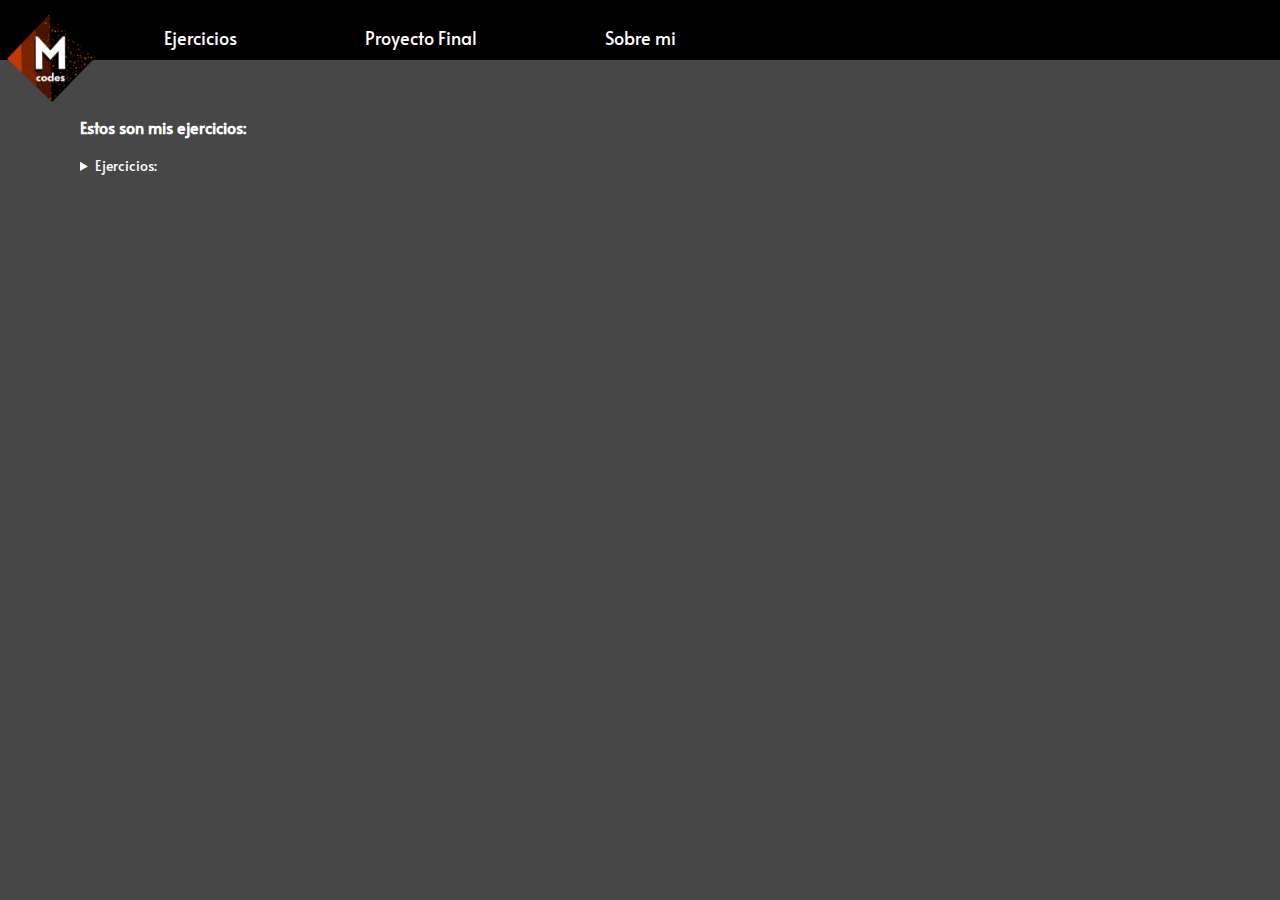
<file: index.html>
<!DOCTYPE html>
<html lang="en" dir="ltr">

<head>
  <meta charset="utf-8">
  <title>Mauro Pernas</title>
  <script src="https://ajax.googleapis.com/ajax/libs/jquery/3.5.1/jquery.min.js"></script>
  <link rel="stylesheet" href="CSS/styles.css">
  <link href='https://fonts.googleapis.com/css?family=Alata' rel='stylesheet'>
</head>

<body>

  <div id="navBar">
    <div><img class="logo" src="CSS\Imagenes\MCodes-logoCrop.png" alt="M Codes logo"></div>
    <div style="width:50%; display:flex;">
      <div class="linkNav"><a href="index.html">Ejercicios</a></div>
      <div class="linkNav"><a href="ProyectoFinal.html">Proyecto Final</a></div>
      <div class="linkNav"><a href="SobreMi.html">Sobre mi</a></div>
    </div>
  </div>

  <div class="contenedor">
    <h3>Estos son mis ejercicios:</h3>
    <details>
      <summary>Ejercicios: </summary>
          <ol type="1">
                <li><a href="Ejercicios\CV- Cristerios SEO.pdf" target="_blank">Criterios SEO</a></li>
                <li><a href="Ejercicios\Ejercicio Cajas.html" target="_blank">Ejercicio cajas</a></li>
                <li><a href="Ejercicios\PrácticaLocalStorage.html" target="_blank">Práctica Local Storage</a></li>
                <li><a href="Ejercicios\EjercicioImagenConTexto.html" target="_blank">Ejercicio Imágen con Texto</a></li>
                <li><a href="Ejercicios\EjercicioPosicionamiento.html" target="_blank">Ejercicio posicionamiento</a></li>
                <li><a href="Ejercicios\EsqueletoWeb.html" target="_blank">Ejercicio esqueleto web</a></li>
                <li><a href="Ejercicios\EsqueletoWebConNav.html" target="_blank">Ejercicio Web con Nav </a></li>
                <li><a href="Ejercicios\mpn nazi.png" target="_blank">Mi pasado oscuro</a></li>
          </ol>
    </details>

    <br><br><br><br>
    <!--
    <input type="text" name="campo1">
    <input type="text" name="campo2">
  </div>



  <script>
    $(document).ready(function() {
      $("input").focus(function() {
        $(this).css("background-color", "white");
      });
      $("input").blur(function() {
        $(this).css("background-color", "grey");
      });
    });
  </script>
-->
</body>

</html>
</file>
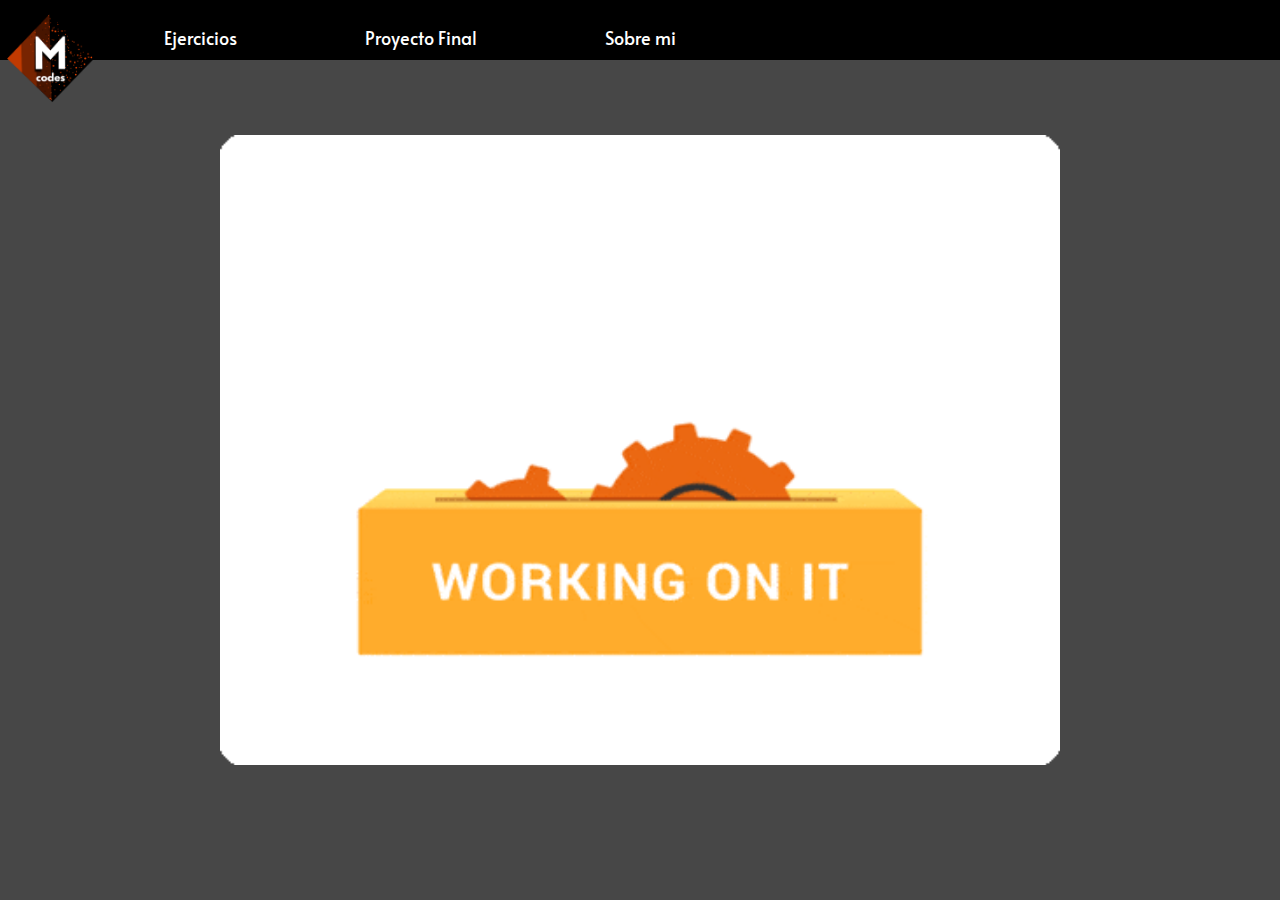
<file: ProyectoFinal.html>
<!DOCTYPE html>
<html lang="en" dir="ltr">

<head>
  <meta charset="utf-8">
  <title>MCodes Web</title>
  <link rel="stylesheet" href="CSS\styles.css">
  <link href='https://fonts.googleapis.com/css?family=Alata' rel='stylesheet'>
  <style>
    .center {
      display: block;
      height:70vh;
      margin-top:15vh;
      margin-bottom:15vh;
      margin-right: auto;
      margin-left:auto;
    }
  </style>
</head>

<body onload="abrirPopup()">
  <div id="navBar">
    <div><img class="logo" src="CSS\Imagenes\MCodes-logoCrop.png" alt="M Codes logo"></div>
    <div style="width:50%; display:flex;">
      <div class="linkNav"><a href="index.html">Ejercicios</a></div>
      <div class="linkNav"><a href="ProyectoFinal.html">Proyecto Final</a></div>
      <div class="linkNav"><a href="SobreMi.html">Sobre mi</a></div>
    </div>
  </div>

  <img class="center" src="CSS\Imagenes\working-on-it.gif" alt="gif de carga"/>
</body>
<script>
     function abrirPopup(){
          window.alert("El contenido de esta página está en proceso de creación. Hoy no hay nada real para presentar, pero está en camino.");
     }
</script>
</html>
</file>
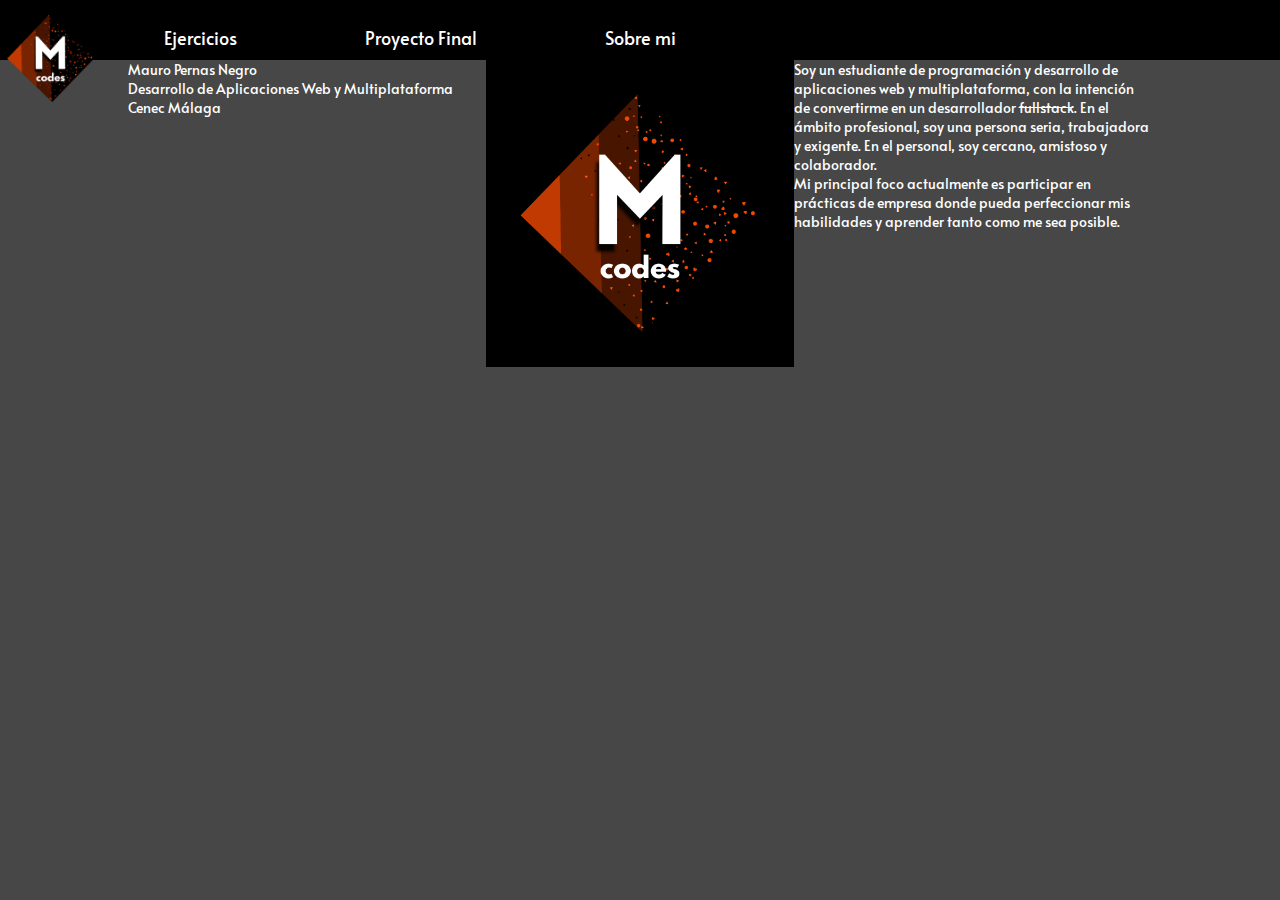
<file: SobreMi.html>
<!DOCTYPE html>
<html lang="en" dir="ltr">

<head>
  <meta charset="utf-8">
  <title>Sobre Mi</title>
  <link rel="stylesheet" href="CSS/styles.css">
  <link href='https://fonts.googleapis.com/css?family=Alata' rel='stylesheet'>
</head>


<body>

  <div id="navBar">
    <div><img class="logo" src="CSS\Imagenes\MCodes-logoCrop.png" alt="M Codes logo"></div>
    <div style="width:50%; display:flex;">
      <div class="linkNav"><a href="index.html">Ejercicios</a></div>
      <div class="linkNav"><a href="ProyectoFinal.html">Proyecto Final</a></div>
      <div class="linkNav"><a href="SobreMi.html">Sobre mi</a></div>
    </div>
  </div>

  <div class="contenidoCentrado">
      <div class="encabezado">
           <div style="width:35%">Mauro Pernas Negro <br>Desarrollo de Aplicaciones Web y Multiplataforma <br>Cenec Málaga</div>
           <img src="CSS\Imagenes\MCodes-logo2.png" alt="logo M codes" style="width:30%">
           <div style="width:35%">Soy un estudiante de programación y desarrollo de aplicaciones web y multiplataforma, con la intención de
                convertirme en un desarrollador <s>fullstack</s>. En el ámbito profesional, soy una persona seria, trabajadora y exigente.
                En el personal, soy cercano, amistoso y colaborador. <br>Mi principal foco actualmente es participar en prácticas de empresa donde pueda
                 perfeccionar mis habilidades y aprender tanto como me sea posible.</div>
      </div>
  </div>

</body>

</html>
</file>
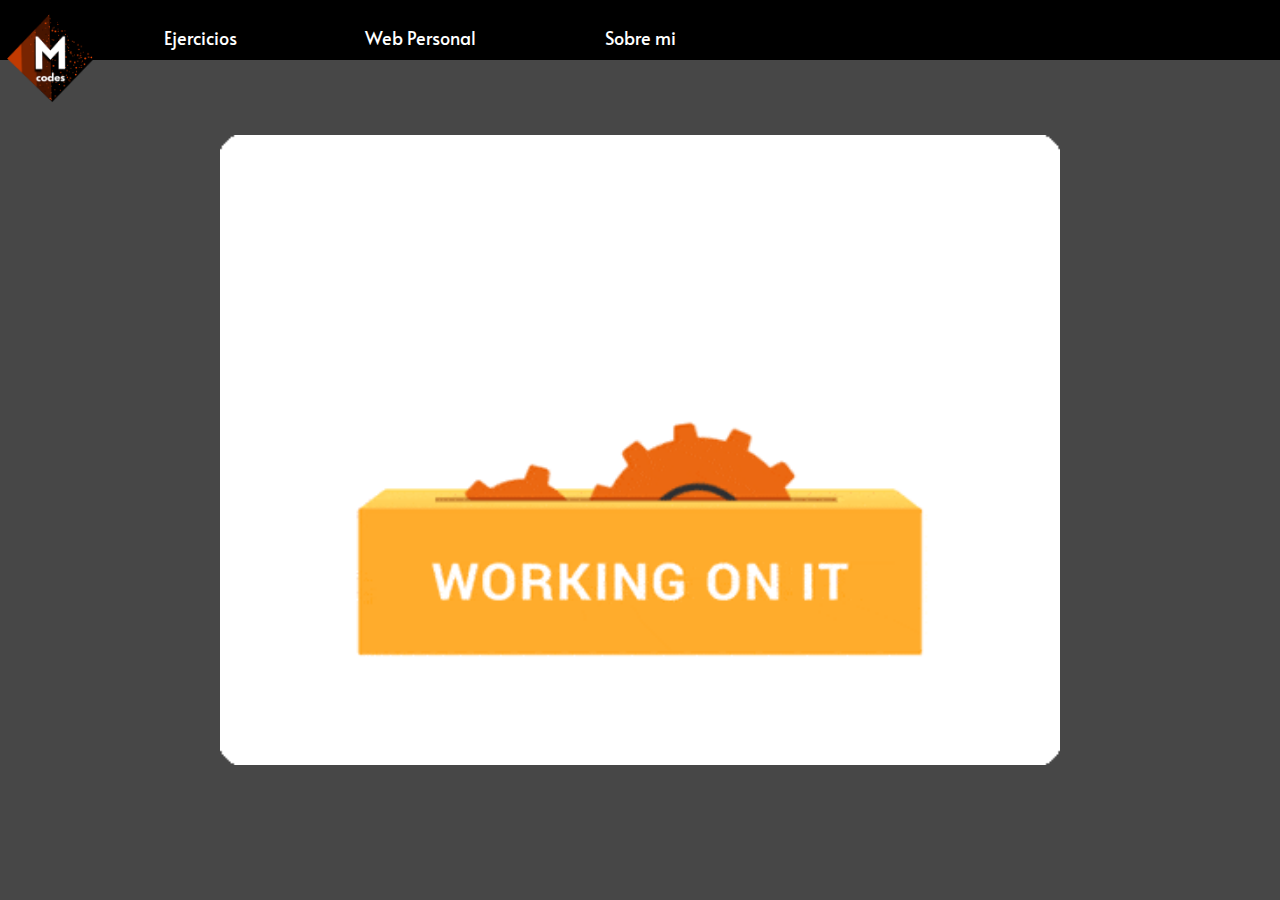
<file: WorkInProgress.html>
<!DOCTYPE html>
<html lang="en" dir="ltr">

<head>
  <meta charset="utf-8">
  <title>MCodes Web</title>
  <link rel="stylesheet" href="CSS\styles.css">
  <link href='https://fonts.googleapis.com/css?family=Alata' rel='stylesheet'>
  <style>
    .center {
      display: block;
      height:70vh;
      margin-top:15vh;
      margin-bottom:15vh;
      margin-right: auto;
      margin-left:auto;
    }
  </style>
</head>

<body>
  <div id="navBar">
    <div><img class="logo" src="CSS\Imagenes\MCodes-logoCrop.png" alt="M Codes logo"></div>
    <div style="width:50%; display:flex;">
      <div class="linkNav"><a href="index.html">Ejercicios</a></div>
      <div class="linkNav"><a href="WorkInProgress.html">Web Personal</a></div>
      <div class="linkNav"><a href="SobreMi.html">Sobre mi</a></div>
    </div>
  </div>

  <img class="center" src="CSS\Imagenes\working-on-it.gif" alt="gif de carga"/>
</body>

</html>
</file>
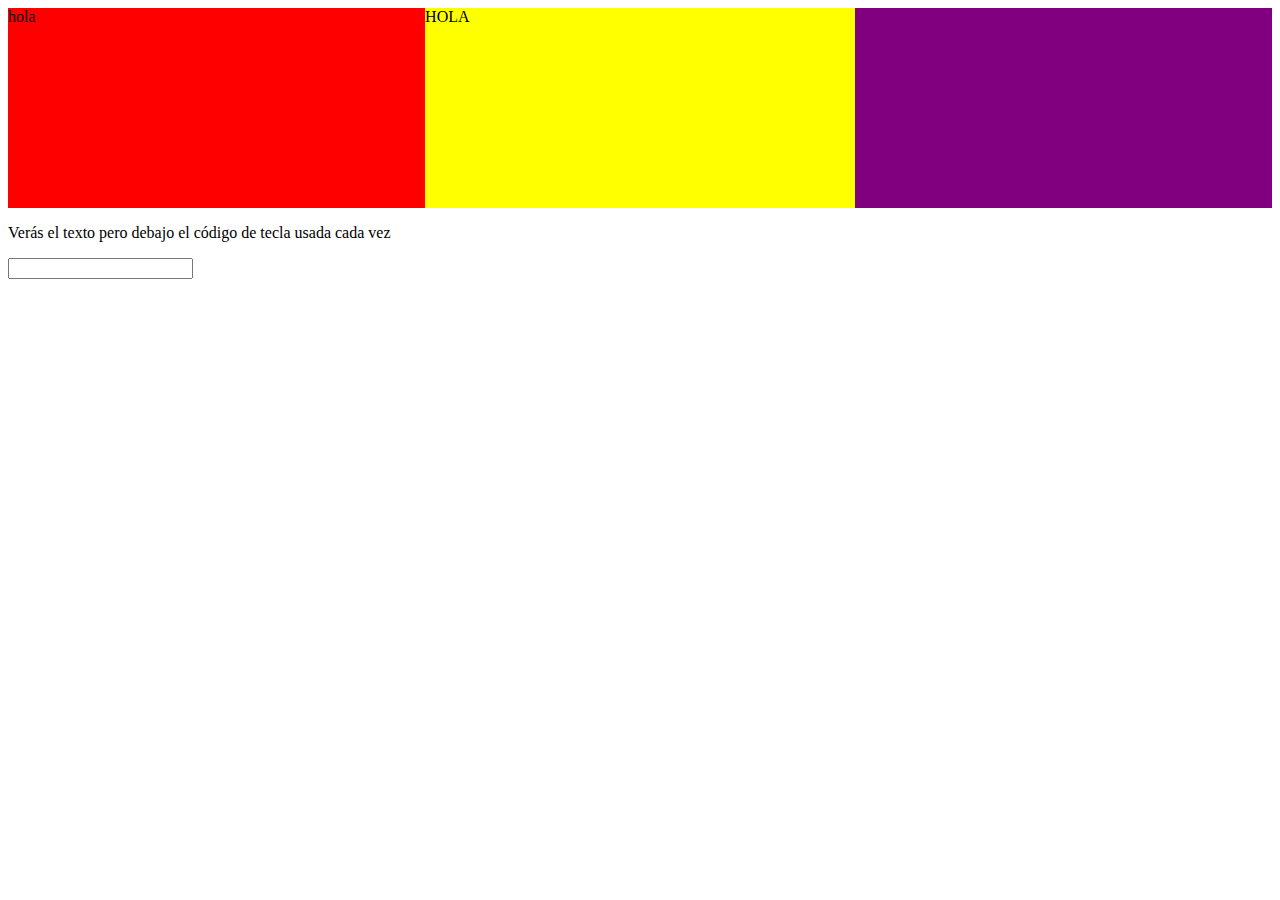
<file: Ejercicios/Ejercicio Cajas.html>
<!DOCTYPE html>
<html lang="en">

<head>
    <meta charset="UTF-8">
    <meta name="viewport" content="width=device-width, initial-scale=1.0">
    <title>Document</title>

    <style>
        *body {
            margin: 0px;
            box-sizing: border-box;
        }
        div{
            height:200px;
        }

        #cajon {
            
            height: 200px;
            display: flex;
        }

        #caja1 {

            width: 33%;
            background-color:red;
        }

        #caja2 {
            width: 34%;
            background-color:yellow;
           
        }

        #caja3 {
            width: 33%;
            background-color:purple;
        }
        @media screen and (max-width:600px){
            #cajon{
              display: block;

            }
            #caja1, #caja2,#caja3{

                width:100%;
            }
        }
    </style>
</head>


<body>
    <div id="cajon">
        <div id="caja1">
            hola
        </div>
        <div id="caja2">
            HOLA
        </div>
        <div id="caja3">

        </div>
    </div>
    <p>Verás el texto pero debajo el código de tecla usada cada vez</p>

    <input type="text">

    <script src="//ajax.googleapis.com/ajax/libs/jquery/3.5.1/jquery.min.js">$(document).ready(function(){ 
        $("input").keydown(function(event){
            $("div").html("Tecla: "+event.which);
        });
    });
    </script>
</body>

</html>
</file>
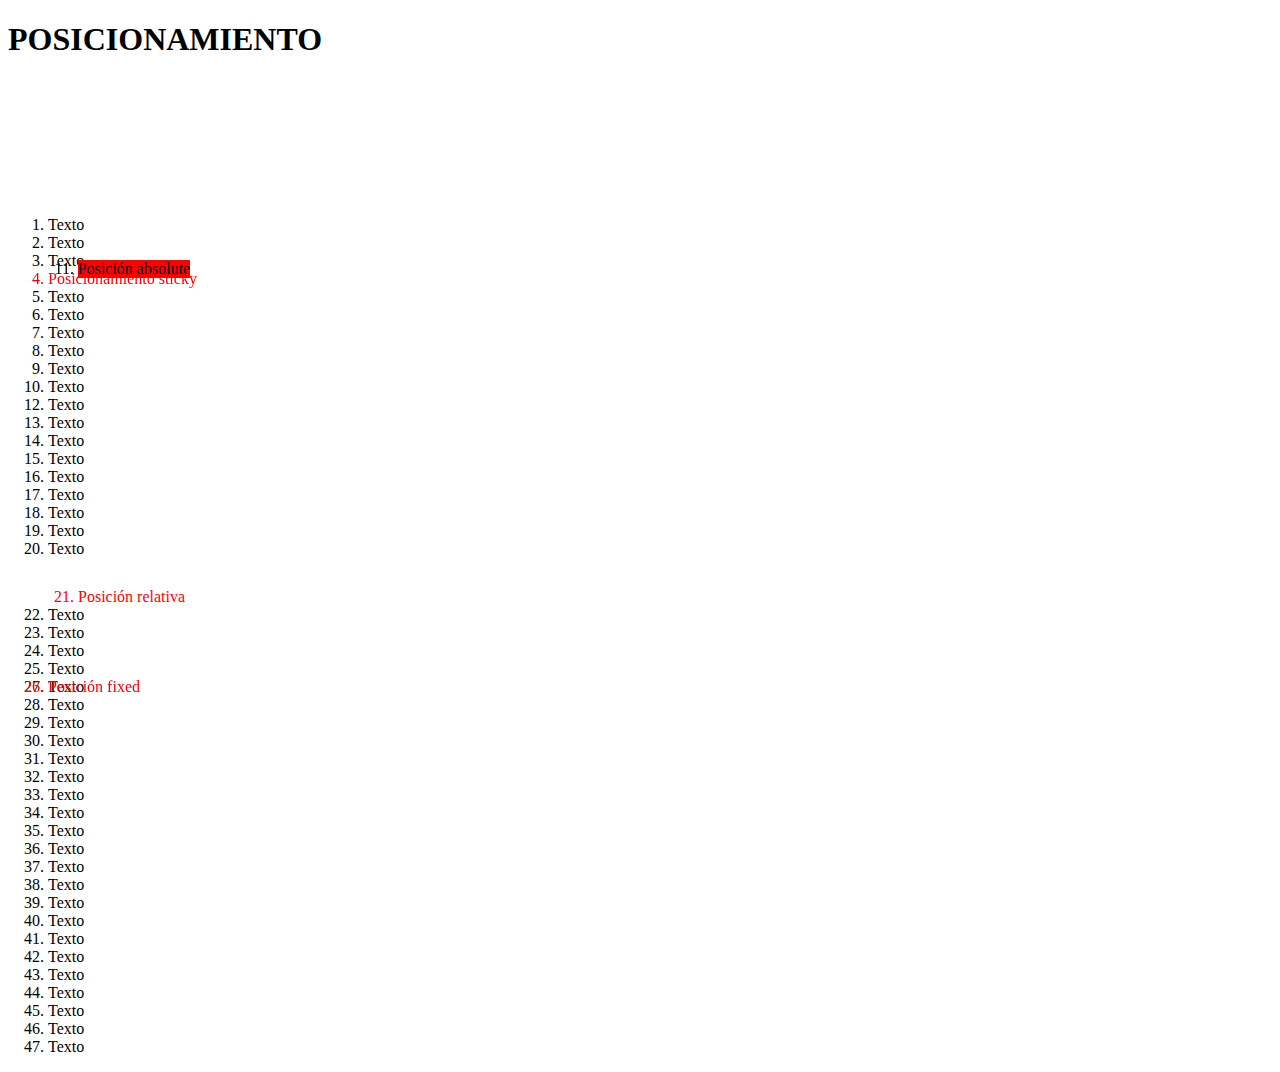
<file: Ejercicios/EjercicioPosicionamiento.html>
<!DOCTYPE html>
<html lang="en" dir="ltr">

<head>
  <meta charset="utf-8">
  <title></title>
  <style>
    .pos-rel {
      poition: relative;
      /*el contenido mantiene su espacio RELATIVO a su posición de forma natural, y lo amplia*/
      margin-top: 30px;
      margin-left: 30px;
      color: red;
    }

    .pos-fixed {
      position: fixed;
      /*el contenido toma su lugar original, pero se "ancla" en esa posición de la pantalla, y deja libre su sitio original. Si hacemos scroll, se queda anclado en esa posición,
          como los menús de página web que bajan al hacer scroll*/

      color: red;

    }

    .pos-absolute {
      /*El contenido se desplaza desde donde le tocaría de forma natural, permitiendo que su sitio original sea ocupado*/
      position: absolute;
      margin-top: 30px;
      margin-left: 30px;
      top:30px;
      background-color: red;
    }

    .pos-sticky {
      /*el contenido se queda en su posición inicial, pero cuando haces scroll "acompaña" a la pantalla, quedádnose en el margen que se le haya indicado.
          Si le decimos 'top:0px;', se interpreta que el contenido debe quedar en el margen superior una vez se haya hecho scroll.*/
      position: sticky;
      color: red;
      top: 50px;

    }

    #mi-div{
      position:absolute;
      background-color: light-blue;
      top:200px;

    }
  </style>
</head>

<body>
  <h1>POSICIONAMIENTO</h1>
  <div id="mi-div">
    <ol>

      <li>Texto</li>
      <li>Texto</li>
      <li>Texto</li>
      <li class="pos-sticky">Posicionamiento sticky</li>
      <li>Texto</li>
      <li>Texto</li>
      <li>Texto</li>
      <li>Texto</li>
      <li>Texto</li>
      <li>Texto</li>
      <li class="pos-absolute">Posición absolute</li>
      <li>Texto</li>
      <li>Texto</li>
      <li>Texto</li>
      <li>Texto</li>
      <li>Texto</li>
      <li>Texto</li>
      <li>Texto</li>
      <li>Texto</li>
      <li>Texto</li>
      <li class="pos-rel">Posición relativa</li>
      <li>Texto</li>
      <li>Texto</li>
      <li>Texto</li>
      <li>Texto</li>
      <li class="pos-fixed">Posición fixed</li>
      <li>Texto</li>
      <li>Texto</li>
      <li>Texto</li>
      <li>Texto</li>
      <li>Texto</li>
      <li>Texto</li>
      <li>Texto</li>
      <li>Texto</li>
      <li>Texto</li>
      <li>Texto</li>
      <li>Texto</li>
      <li>Texto</li>
      <li>Texto</li>
      <li>Texto</li>
      <li>Texto</li>
      <li>Texto</li>
      <li>Texto</li>
      <li>Texto</li>
      <li>Texto</li>
      <li>Texto</li>
      <li>Texto</li>




    </ol>
  </div>
</body>

</html>
</file>
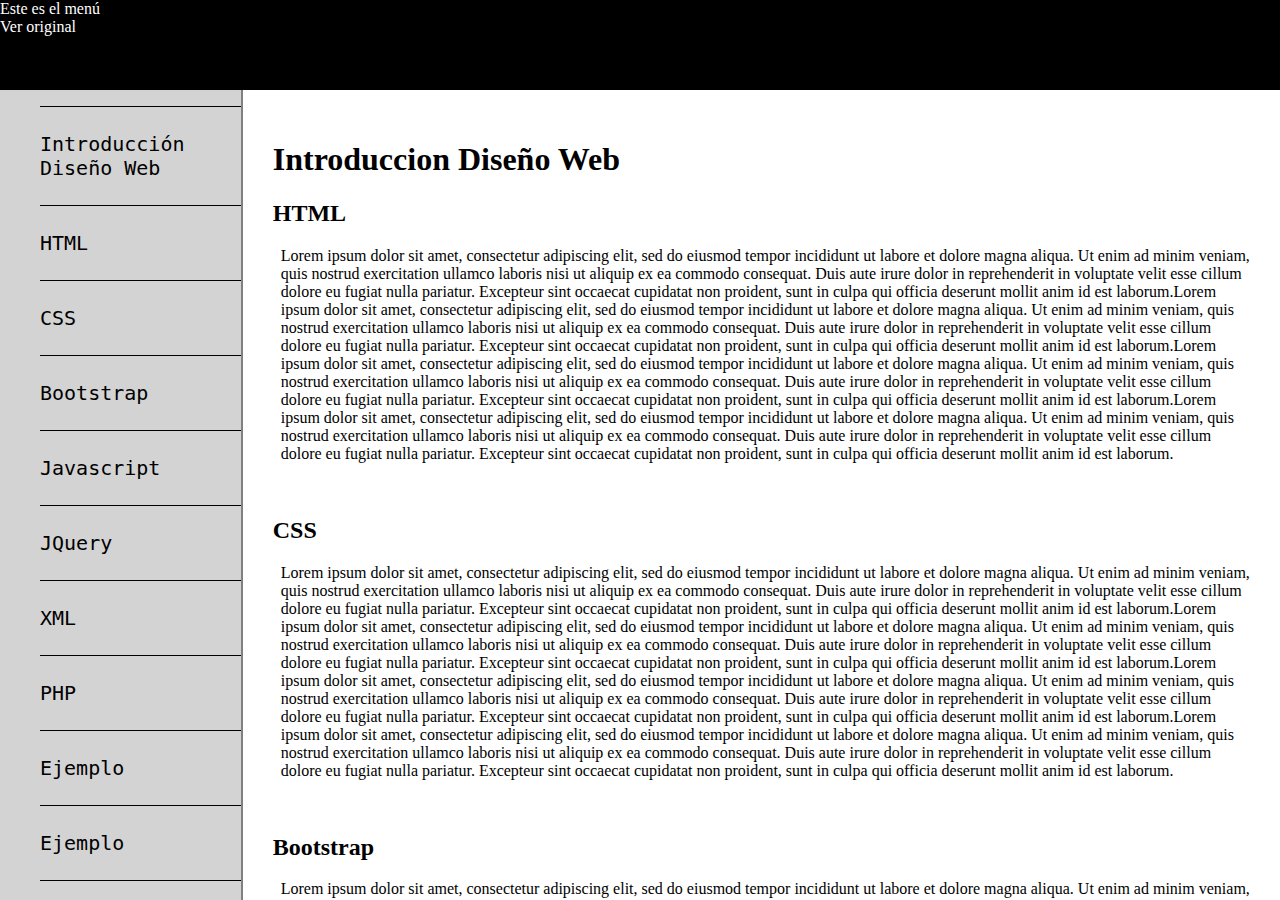
<file: Ejercicios/EsqueletoWeb.html>
<!DOCTYPE html>
<html lang="en" dir="ltr">

<head>
  <meta charset="utf-8">
  <title>Esqueleto web</title>
  <style>
    * {
      box-sizing: border-box;
    }

    body {
      background-color: white;
      margin: 0px;
      padding: 0px;
    }

    li {
      font-family: monospace;
      font-size: 20px;
      margin: auto;
      padding: 25px 0px 25px 0px;
      border-top: 1px solid;

    }

    ul {
      list-style-type: none;
    }

    a:link,
    a:visited {
      text-decoration: none;
      color: inherit;
    }

    a:hover {
      color: red;
    }

    p {
      padding-left: 8px;
    }

    #bloqueSuperior {
      background-color: black;
      height: 10vh;
      width: 100vw;
      position: sticky;
      top: 0px;
      color: white;
    }

    #contenido {
      display: flex;
    }

    #col-izq {
      width: 300px;
      height: 90vh;
      background-color: lightgrey;
      overflow: auto;
    }

    #bloque-info {
      background-color: white;
      border-style: solid;
      border-width: 0px 0px 0px 2px;
      border-color: grey;
      width: 100%;
      height: 90vh;
      overflow: auto;
      padding: 30px 30px 0px 30px;
    }
  </style>
</head>

<body>
  <div id="bloqueSuperior">Este es el menú<br>
    <a href="https://codepen.io/freeCodeCamp/full/NdrKKL" target="_blank" style="color:white;">Ver original</a>
  </div>
  <div id="contenido">
    <div id="col-izq">
      <ul>
        <li><a href="#Introduccion">Introducción Diseño Web</a></li>
        <li><a href="#HTML">HTML</a></li>
        <li><a href="#CSS">CSS</a></li>
        <li><a href="#Bootstrap">Bootstrap</a></li>
        <li><a href="#Javascript">Javascript</a></li>
        <li><a href="#JQuery">JQuery</a></li>
        <li><a href="#XML">XML</a></li>
        <li><a href="#PHP">PHP</a></li>
        <li>Ejemplo</li>
        <li>Ejemplo</li>
        <li>Ejemplo</li>
        <li>Ejemplo</li>
        <li>Ejemplo</li>
        <li>Ejemplo</li>
        <li>Ejemplo</li>
        <li>Ejemplo</li>
        <li>Ejemplo</li>
        <li>Ejemplo</li>
        <li>Ejemplo</li>
        <li>Ejemplo</li>
      </ul>
    </div>
    <div id="bloque-info">
      <h1 id="Introduccion">Introduccion Diseño Web</h1>
      <h2 id="HTML">HTML</h2>
      <p>Lorem ipsum dolor sit amet, consectetur adipiscing elit, sed do eiusmod tempor incididunt ut labore et dolore magna aliqua. Ut enim ad minim veniam, quis nostrud exercitation ullamco laboris nisi ut aliquip ex ea commodo consequat. Duis aute
        irure dolor in reprehenderit in voluptate velit esse cillum dolore eu fugiat nulla pariatur. Excepteur sint occaecat cupidatat non proident, sunt in culpa qui officia deserunt mollit anim id est laborum.Lorem ipsum dolor sit amet, consectetur
        adipiscing elit, sed do eiusmod tempor incididunt ut labore et dolore magna aliqua. Ut enim ad minim veniam, quis nostrud exercitation ullamco laboris nisi ut aliquip ex ea commodo consequat. Duis aute irure dolor in reprehenderit in
        voluptate velit esse cillum dolore eu fugiat nulla pariatur. Excepteur sint occaecat cupidatat non proident, sunt in culpa qui officia deserunt mollit anim id est laborum.Lorem ipsum dolor sit amet, consectetur adipiscing elit, sed do eiusmod
        tempor incididunt ut labore et dolore magna aliqua. Ut enim ad minim veniam, quis nostrud exercitation ullamco laboris nisi ut aliquip ex ea commodo consequat. Duis aute irure dolor in reprehenderit in voluptate velit esse cillum dolore eu
        fugiat nulla pariatur. Excepteur sint occaecat cupidatat non proident, sunt in culpa qui officia deserunt mollit anim id est laborum.Lorem ipsum dolor sit amet, consectetur adipiscing elit, sed do eiusmod tempor incididunt ut labore et dolore
        magna aliqua. Ut enim ad minim veniam, quis nostrud exercitation ullamco laboris nisi ut aliquip ex ea commodo consequat. Duis aute irure dolor in reprehenderit in voluptate velit esse cillum dolore eu fugiat nulla pariatur. Excepteur sint
        occaecat cupidatat non proident, sunt in culpa qui officia deserunt mollit anim id est laborum.</p>
      <br>
      <h2 id="CSS">CSS</h2>
      <p>Lorem ipsum dolor sit amet, consectetur adipiscing elit, sed do eiusmod tempor incididunt ut labore et dolore magna aliqua. Ut enim ad minim veniam, quis nostrud exercitation ullamco laboris nisi ut aliquip ex ea commodo consequat. Duis aute
        irure dolor in reprehenderit in voluptate velit esse cillum dolore eu fugiat nulla pariatur. Excepteur sint occaecat cupidatat non proident, sunt in culpa qui officia deserunt mollit anim id est laborum.Lorem ipsum dolor sit amet, consectetur
        adipiscing elit, sed do eiusmod tempor incididunt ut labore et dolore magna aliqua. Ut enim ad minim veniam, quis nostrud exercitation ullamco laboris nisi ut aliquip ex ea commodo consequat. Duis aute irure dolor in reprehenderit in
        voluptate velit esse cillum dolore eu fugiat nulla pariatur. Excepteur sint occaecat cupidatat non proident, sunt in culpa qui officia deserunt mollit anim id est laborum.Lorem ipsum dolor sit amet, consectetur adipiscing elit, sed do eiusmod
        tempor incididunt ut labore et dolore magna aliqua. Ut enim ad minim veniam, quis nostrud exercitation ullamco laboris nisi ut aliquip ex ea commodo consequat. Duis aute irure dolor in reprehenderit in voluptate velit esse cillum dolore eu
        fugiat nulla pariatur. Excepteur sint occaecat cupidatat non proident, sunt in culpa qui officia deserunt mollit anim id est laborum.Lorem ipsum dolor sit amet, consectetur adipiscing elit, sed do eiusmod tempor incididunt ut labore et dolore
        magna aliqua. Ut enim ad minim veniam, quis nostrud exercitation ullamco laboris nisi ut aliquip ex ea commodo consequat. Duis aute irure dolor in reprehenderit in voluptate velit esse cillum dolore eu fugiat nulla pariatur. Excepteur sint
        occaecat cupidatat non proident, sunt in culpa qui officia deserunt mollit anim id est laborum.</p>
      <br>
      <h2 id="Bootstrap">Bootstrap</h2>
      <p>Lorem ipsum dolor sit amet, consectetur adipiscing elit, sed do eiusmod tempor incididunt ut labore et dolore magna aliqua. Ut enim ad minim veniam, quis nostrud exercitation ullamco laboris nisi ut aliquip ex ea commodo consequat. Duis aute
        irure dolor in reprehenderit in voluptate velit esse cillum dolore eu fugiat nulla pariatur. Excepteur sint occaecat cupidatat non proident, sunt in culpa qui officia deserunt mollit anim id est laborum.Lorem ipsum dolor sit amet, consectetur
        adipiscing elit, sed do eiusmod tempor incididunt ut labore et dolore magna aliqua. Ut enim ad minim veniam, quis nostrud exercitation ullamco laboris nisi ut aliquip ex ea commodo consequat. Duis aute irure dolor in reprehenderit in
        voluptate velit esse cillum dolore eu fugiat nulla pariatur. Excepteur sint occaecat cupidatat non proident, sunt in culpa qui officia deserunt mollit anim id est laborum.Lorem ipsum dolor sit amet, consectetur adipiscing elit, sed do eiusmod
        tempor incididunt ut labore et dolore magna aliqua. Ut enim ad minim veniam, quis nostrud exercitation ullamco laboris nisi ut aliquip ex ea commodo consequat. Duis aute irure dolor in reprehenderit in voluptate velit esse cillum dolore eu
        fugiat nulla pariatur. Excepteur sint occaecat cupidatat non proident, sunt in culpa qui officia deserunt mollit anim id est laborum.Lorem ipsum dolor sit amet, consectetur adipiscing elit, sed do eiusmod tempor incididunt ut labore et dolore
        magna aliqua. Ut enim ad minim veniam, quis nostrud exercitation ullamco laboris nisi ut aliquip ex ea commodo consequat. Duis aute irure dolor in reprehenderit in voluptate velit esse cillum dolore eu fugiat nulla pariatur. Excepteur sint
        occaecat cupidatat non proident, sunt in culpa qui officia deserunt mollit anim id est laborum.</p>
      <br>
      <h2 id="Javascript">Javascript</h2>
      <p>Lorem ipsum dolor sit amet, consectetur adipiscing elit, sed do eiusmod tempor incididunt ut labore et dolore magna aliqua. Ut enim ad minim veniam, quis nostrud exercitation ullamco laboris nisi ut aliquip ex ea commodo consequat. Duis aute
        irure dolor in reprehenderit in voluptate velit esse cillum dolore eu fugiat nulla pariatur. Excepteur sint occaecat cupidatat non proident, sunt in culpa qui officia deserunt mollit anim id est laborum.Lorem ipsum dolor sit amet, consectetur
        adipiscing elit, sed do eiusmod tempor incididunt ut labore et dolore magna aliqua. Ut enim ad minim veniam, quis nostrud exercitation ullamco laboris nisi ut aliquip ex ea commodo consequat. Duis aute irure dolor in reprehenderit in
        voluptate velit esse cillum dolore eu fugiat nulla pariatur. Excepteur sint occaecat cupidatat non proident, sunt in culpa qui officia deserunt mollit anim id est laborum.Lorem ipsum dolor sit amet, consectetur adipiscing elit, sed do eiusmod
        tempor incididunt ut labore et dolore magna aliqua. Ut enim ad minim veniam, quis nostrud exercitation ullamco laboris nisi ut aliquip ex ea commodo consequat. Duis aute irure dolor in reprehenderit in voluptate velit esse cillum dolore eu
        fugiat nulla pariatur. Excepteur sint occaecat cupidatat non proident, sunt in culpa qui officia deserunt mollit anim id est laborum.Lorem ipsum dolor sit amet, consectetur adipiscing elit, sed do eiusmod tempor incididunt ut labore et dolore
        magna aliqua. Ut enim ad minim veniam, quis nostrud exercitation ullamco laboris nisi ut aliquip ex ea commodo consequat. Duis aute irure dolor in reprehenderit in voluptate velit esse cillum dolore eu fugiat nulla pariatur. Excepteur sint
        occaecat cupidatat non proident, sunt in culpa qui officia deserunt mollit anim id est laborum.</p>
      <br>
      <h2 id="JQuery">JQuery</h2>
      <p>Lorem ipsum dolor sit amet, consectetur adipiscing elit, sed do eiusmod tempor incididunt ut labore et dolore magna aliqua. Ut enim ad minim veniam, quis nostrud exercitation ullamco laboris nisi ut aliquip ex ea commodo consequat. Duis aute
        irure dolor in reprehenderit in voluptate velit esse cillum dolore eu fugiat nulla pariatur. Excepteur sint occaecat cupidatat non proident, sunt in culpa qui officia deserunt mollit anim id est laborum.Lorem ipsum dolor sit amet, consectetur
        adipiscing elit, sed do eiusmod tempor incididunt ut labore et dolore magna aliqua. Ut enim ad minim veniam, quis nostrud exercitation ullamco laboris nisi ut aliquip ex ea commodo consequat. Duis aute irure dolor in reprehenderit in
        voluptate velit esse cillum dolore eu fugiat nulla pariatur. Excepteur sint occaecat cupidatat non proident, sunt in culpa qui officia deserunt mollit anim id est laborum.Lorem ipsum dolor sit amet, consectetur adipiscing elit, sed do eiusmod
        tempor incididunt ut labore et dolore magna aliqua. Ut enim ad minim veniam, quis nostrud exercitation ullamco laboris nisi ut aliquip ex ea commodo consequat. Duis aute irure dolor in reprehenderit in voluptate velit esse cillum dolore eu
        fugiat nulla pariatur. Excepteur sint occaecat cupidatat non proident, sunt in culpa qui officia deserunt mollit anim id est laborum.Lorem ipsum dolor sit amet, consectetur adipiscing elit, sed do eiusmod tempor incididunt ut labore et dolore
        magna aliqua. Ut enim ad minim veniam, quis nostrud exercitation ullamco laboris nisi ut aliquip ex ea commodo consequat. Duis aute irure dolor in reprehenderit in voluptate velit esse cillum dolore eu fugiat nulla pariatur. Excepteur sint
        occaecat cupidatat non proident, sunt in culpa qui officia deserunt mollit anim id est laborum.</p>
      <br>
      <h2 id="XML">XML</h2>
      <p>Lorem ipsum dolor sit amet, consectetur adipiscing elit, sed do eiusmod tempor incididunt ut labore et dolore magna aliqua. Ut enim ad minim veniam, quis nostrud exercitation ullamco laboris nisi ut aliquip ex ea commodo consequat. Duis aute
        irure dolor in reprehenderit in voluptate velit esse cillum dolore eu fugiat nulla pariatur. Excepteur sint occaecat cupidatat non proident, sunt in culpa qui officia deserunt mollit anim id est laborum.Lorem ipsum dolor sit amet, consectetur
        adipiscing elit, sed do eiusmod tempor incididunt ut labore et dolore magna aliqua. Ut enim ad minim veniam, quis nostrud exercitation ullamco laboris nisi ut aliquip ex ea commodo consequat. Duis aute irure dolor in reprehenderit in
        voluptate velit esse cillum dolore eu fugiat nulla pariatur. Excepteur sint occaecat cupidatat non proident, sunt in culpa qui officia deserunt mollit anim id est laborum.Lorem ipsum dolor sit amet, consectetur adipiscing elit, sed do eiusmod
        tempor incididunt ut labore et dolore magna aliqua. Ut enim ad minim veniam, quis nostrud exercitation ullamco laboris nisi ut aliquip ex ea commodo consequat. Duis aute irure dolor in reprehenderit in voluptate velit esse cillum dolore eu
        fugiat nulla pariatur. Excepteur sint occaecat cupidatat non proident, sunt in culpa qui officia deserunt mollit anim id est laborum.Lorem ipsum dolor sit amet, consectetur adipiscing elit, sed do eiusmod tempor incididunt ut labore et dolore
        magna aliqua. Ut enim ad minim veniam, quis nostrud exercitation ullamco laboris nisi ut aliquip ex ea commodo consequat. Duis aute irure dolor in reprehenderit in voluptate velit esse cillum dolore eu fugiat nulla pariatur. Excepteur sint
        occaecat cupidatat non proident, sunt in culpa qui officia deserunt mollit anim id est laborum.</p>
      <br>
      <h2 id="PHP">PHP</h2>
      <p>Lorem ipsum dolor sit amet, consectetur adipiscing elit, sed do eiusmod tempor incididunt ut labore et dolore magna aliqua. Ut enim ad minim veniam, quis nostrud exercitation ullamco laboris nisi ut aliquip ex ea commodo consequat. Duis aute
        irure dolor in reprehenderit in voluptate velit esse cillum dolore eu fugiat nulla pariatur. Excepteur sint occaecat cupidatat non proident, sunt in culpa qui officia deserunt mollit anim id est laborum.Lorem ipsum dolor sit amet, consectetur
        adipiscing elit, sed do eiusmod tempor incididunt ut labore et dolore magna aliqua. Ut enim ad minim veniam, quis nostrud exercitation ullamco laboris nisi ut aliquip ex ea commodo consequat. Duis aute irure dolor in reprehenderit in
        voluptate velit esse cillum dolore eu fugiat nulla pariatur. Excepteur sint occaecat cupidatat non proident, sunt in culpa qui officia deserunt mollit anim id est laborum.Lorem ipsum dolor sit amet, consectetur adipiscing elit, sed do eiusmod
        tempor incididunt ut labore et dolore magna aliqua. Ut enim ad minim veniam, quis nostrud exercitation ullamco laboris nisi ut aliquip ex ea commodo consequat. Duis aute irure dolor in reprehenderit in voluptate velit esse cillum dolore eu
        fugiat nulla pariatur. Excepteur sint occaecat cupidatat non proident, sunt in culpa qui officia deserunt mollit anim id est laborum.Lorem ipsum dolor sit amet, consectetur adipiscing elit, sed do eiusmod tempor incididunt ut labore et dolore
        magna aliqua. Ut enim ad minim veniam, quis nostrud exercitation ullamco laboris nisi ut aliquip ex ea commodo consequat. Duis aute irure dolor in reprehenderit in voluptate velit esse cillum dolore eu fugiat nulla pariatur. Excepteur sint
        occaecat cupidatat non proident, sunt in culpa qui officia deserunt mollit anim id est laborum.</p>
    </div>







</body>

</html>
</file>
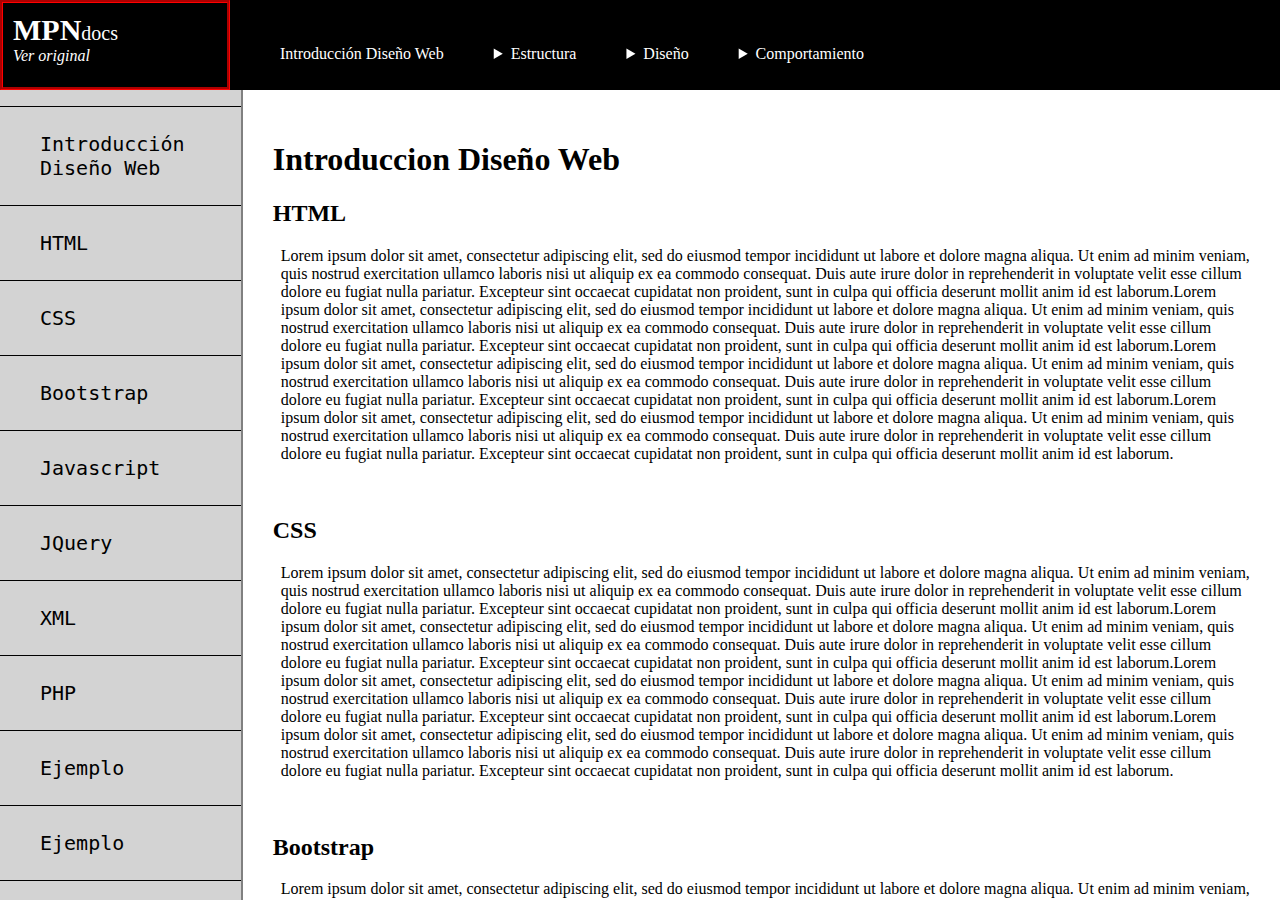
<file: Ejercicios/EsqueletoWebConNav.html>
<!DOCTYPE html>
<html lang="en" dir="ltr">

<head>
  <meta charset="utf-8">
  <title>Esqueleto web</title>
  <style>
    * {
      box-sizing: border-box;
    }

    body {
      background-color: white;
      margin: 0px;
      padding: 0px;
    }

    li {
      font-family: monospace;
      font-size: 20px;
      margin: auto;
      padding: 25px 0px 25px 0px;
      border-top: 1px solid;

    }

    ul {
      list-style-type: none;
    }

    a:link,
    a:visited {
      text-decoration: none;
      color: inherit;
    }

    a:hover {
      color: red;
    }

    p {
      padding-left: 8px;
    }

    #bloqueSuperior {

      display: flex;
      background-color: black;
      height: 10vh;
      width: 100vw;
      position: sticky;
      color: white;
    }

    #contenido {
      display: flex;
    }

    #col-izq {
      width: 300px;
      height: 90vh;
      background-color: lightgrey;
      overflow: auto;
    }

    #col-izq ul {
      padding-left: 0px;
    }

    #col-izq li {
      padding-left: 40px;
    }

    #bloque-info {
      background-color: white;
      border-style: solid;
      border-width: 0px 0px 0px 2px;
      border-color: grey;
      width: 100%;
      height: 90vh;
      overflow: auto;
      padding: 30px 30px 0px 30px;

    }

    #bloqueSuperior>details {
      padding-left: 50px;
    }

    #marca{
      width:230px;
      border:2px 0px 2px 2px;
      border:groove red;
      margin-right: 50px;
      padding-left: 10px;
    }

    details li {

      background-color: black;
      color: white;
      margin-left: 0px;
    }

    details ul {
      padding: 0;
    }
    .details{
      padding-top: 5vh;
    }
  </style>
</head>

<body>
  <nav>
    <div id="bloqueSuperior">
      <div id="marca">
        <p style="font-size:20px;margin:10px 0 0 0; padding:0"><span style="font-size:30px;"><b>MPN</b></span>docs</p>
        <a href="https://codepen.io/freeCodeCamp/full/NdrKKL" target="_blank" style="color:white;"><i>Ver original</i></a>
      </div>

        <a class="details" href="#Introduccion">Introducción Diseño Web</a>

        <details class="details">
          <summary>Estructura</summary>
          <ul>
            <li><a href="#HTML">HTML</a></li>
            <li><a href="#XML">XML</a></li>
          </ul>
        </details>

        <details class="details">
          <summary>Diseño</summary>
          <ul>
            <li><a href="#CSS">CSS</a></li>
            <li><a href="#Bootstrap">Bootstrap</a></li>
          </ul>
        </details>

        <details class="details">
          <summary>Comportamiento</summary>
          <ul>
            <li><a href="#Javascript">Javascript</a></li>
            <li><a href="#JQuery">JQuery</a></li>
            <li><a href="#PHP">PHP</a></li>
          </ul>
        </details>

      </div>

  </nav>
  <div id="contenido">
    <div id="col-izq">
      <ul>
        <li><a href="#Introduccion">Introducción Diseño Web</a></li>
        <li><a href="#HTML">HTML</a></li>
        <li><a href="#CSS">CSS</a></li>
        <li><a href="#Bootstrap">Bootstrap</a></li>
        <li><a href="#Javascript">Javascript</a></li>
        <li><a href="#JQuery">JQuery</a></li>
        <li><a href="#XML">XML</a></li>
        <li><a href="#PHP">PHP</a></li>
        <li>Ejemplo</li>
        <li>Ejemplo</li>
        <li>Ejemplo</li>
        <li>Ejemplo</li>
        <li>Ejemplo</li>
        <li>Ejemplo</li>
        <li>Ejemplo</li>
        <li>Ejemplo</li>
        <li>Ejemplo</li>
        <li>Ejemplo</li>
        <li>Ejemplo</li>
        <li>Ejemplo</li>
      </ul>
    </div>
    <div id="bloque-info">
      <h1 id="Introduccion">Introduccion Diseño Web</h1>
      <h2 id="HTML">HTML</h2>
      <p>Lorem ipsum dolor sit amet, consectetur adipiscing elit, sed do eiusmod tempor incididunt ut labore et dolore magna aliqua. Ut enim ad minim veniam, quis nostrud exercitation ullamco laboris nisi ut aliquip ex ea commodo consequat. Duis aute
        irure dolor in reprehenderit in voluptate velit esse cillum dolore eu fugiat nulla pariatur. Excepteur sint occaecat cupidatat non proident, sunt in culpa qui officia deserunt mollit anim id est laborum.Lorem ipsum dolor sit amet, consectetur
        adipiscing elit, sed do eiusmod tempor incididunt ut labore et dolore magna aliqua. Ut enim ad minim veniam, quis nostrud exercitation ullamco laboris nisi ut aliquip ex ea commodo consequat. Duis aute irure dolor in reprehenderit in
        voluptate velit esse cillum dolore eu fugiat nulla pariatur. Excepteur sint occaecat cupidatat non proident, sunt in culpa qui officia deserunt mollit anim id est laborum.Lorem ipsum dolor sit amet, consectetur adipiscing elit, sed do eiusmod
        tempor incididunt ut labore et dolore magna aliqua. Ut enim ad minim veniam, quis nostrud exercitation ullamco laboris nisi ut aliquip ex ea commodo consequat. Duis aute irure dolor in reprehenderit in voluptate velit esse cillum dolore eu
        fugiat nulla pariatur. Excepteur sint occaecat cupidatat non proident, sunt in culpa qui officia deserunt mollit anim id est laborum.Lorem ipsum dolor sit amet, consectetur adipiscing elit, sed do eiusmod tempor incididunt ut labore et dolore
        magna aliqua. Ut enim ad minim veniam, quis nostrud exercitation ullamco laboris nisi ut aliquip ex ea commodo consequat. Duis aute irure dolor in reprehenderit in voluptate velit esse cillum dolore eu fugiat nulla pariatur. Excepteur sint
        occaecat cupidatat non proident, sunt in culpa qui officia deserunt mollit anim id est laborum.</p>
      <br>
      <h2 id="CSS">CSS</h2>
      <p>Lorem ipsum dolor sit amet, consectetur adipiscing elit, sed do eiusmod tempor incididunt ut labore et dolore magna aliqua. Ut enim ad minim veniam, quis nostrud exercitation ullamco laboris nisi ut aliquip ex ea commodo consequat. Duis aute
        irure dolor in reprehenderit in voluptate velit esse cillum dolore eu fugiat nulla pariatur. Excepteur sint occaecat cupidatat non proident, sunt in culpa qui officia deserunt mollit anim id est laborum.Lorem ipsum dolor sit amet, consectetur
        adipiscing elit, sed do eiusmod tempor incididunt ut labore et dolore magna aliqua. Ut enim ad minim veniam, quis nostrud exercitation ullamco laboris nisi ut aliquip ex ea commodo consequat. Duis aute irure dolor in reprehenderit in
        voluptate velit esse cillum dolore eu fugiat nulla pariatur. Excepteur sint occaecat cupidatat non proident, sunt in culpa qui officia deserunt mollit anim id est laborum.Lorem ipsum dolor sit amet, consectetur adipiscing elit, sed do eiusmod
        tempor incididunt ut labore et dolore magna aliqua. Ut enim ad minim veniam, quis nostrud exercitation ullamco laboris nisi ut aliquip ex ea commodo consequat. Duis aute irure dolor in reprehenderit in voluptate velit esse cillum dolore eu
        fugiat nulla pariatur. Excepteur sint occaecat cupidatat non proident, sunt in culpa qui officia deserunt mollit anim id est laborum.Lorem ipsum dolor sit amet, consectetur adipiscing elit, sed do eiusmod tempor incididunt ut labore et dolore
        magna aliqua. Ut enim ad minim veniam, quis nostrud exercitation ullamco laboris nisi ut aliquip ex ea commodo consequat. Duis aute irure dolor in reprehenderit in voluptate velit esse cillum dolore eu fugiat nulla pariatur. Excepteur sint
        occaecat cupidatat non proident, sunt in culpa qui officia deserunt mollit anim id est laborum.</p>
      <br>
      <h2 id="Bootstrap">Bootstrap</h2>
      <p>Lorem ipsum dolor sit amet, consectetur adipiscing elit, sed do eiusmod tempor incididunt ut labore et dolore magna aliqua. Ut enim ad minim veniam, quis nostrud exercitation ullamco laboris nisi ut aliquip ex ea commodo consequat. Duis aute
        irure dolor in reprehenderit in voluptate velit esse cillum dolore eu fugiat nulla pariatur. Excepteur sint occaecat cupidatat non proident, sunt in culpa qui officia deserunt mollit anim id est laborum.Lorem ipsum dolor sit amet, consectetur
        adipiscing elit, sed do eiusmod tempor incididunt ut labore et dolore magna aliqua. Ut enim ad minim veniam, quis nostrud exercitation ullamco laboris nisi ut aliquip ex ea commodo consequat. Duis aute irure dolor in reprehenderit in
        voluptate velit esse cillum dolore eu fugiat nulla pariatur. Excepteur sint occaecat cupidatat non proident, sunt in culpa qui officia deserunt mollit anim id est laborum.Lorem ipsum dolor sit amet, consectetur adipiscing elit, sed do eiusmod
        tempor incididunt ut labore et dolore magna aliqua. Ut enim ad minim veniam, quis nostrud exercitation ullamco laboris nisi ut aliquip ex ea commodo consequat. Duis aute irure dolor in reprehenderit in voluptate velit esse cillum dolore eu
        fugiat nulla pariatur. Excepteur sint occaecat cupidatat non proident, sunt in culpa qui officia deserunt mollit anim id est laborum.Lorem ipsum dolor sit amet, consectetur adipiscing elit, sed do eiusmod tempor incididunt ut labore et dolore
        magna aliqua. Ut enim ad minim veniam, quis nostrud exercitation ullamco laboris nisi ut aliquip ex ea commodo consequat. Duis aute irure dolor in reprehenderit in voluptate velit esse cillum dolore eu fugiat nulla pariatur. Excepteur sint
        occaecat cupidatat non proident, sunt in culpa qui officia deserunt mollit anim id est laborum.</p>
      <br>
      <h2 id="Javascript">Javascript</h2>
      <p>Lorem ipsum dolor sit amet, consectetur adipiscing elit, sed do eiusmod tempor incididunt ut labore et dolore magna aliqua. Ut enim ad minim veniam, quis nostrud exercitation ullamco laboris nisi ut aliquip ex ea commodo consequat. Duis aute
        irure dolor in reprehenderit in voluptate velit esse cillum dolore eu fugiat nulla pariatur. Excepteur sint occaecat cupidatat non proident, sunt in culpa qui officia deserunt mollit anim id est laborum.Lorem ipsum dolor sit amet, consectetur
        adipiscing elit, sed do eiusmod tempor incididunt ut labore et dolore magna aliqua. Ut enim ad minim veniam, quis nostrud exercitation ullamco laboris nisi ut aliquip ex ea commodo consequat. Duis aute irure dolor in reprehenderit in
        voluptate velit esse cillum dolore eu fugiat nulla pariatur. Excepteur sint occaecat cupidatat non proident, sunt in culpa qui officia deserunt mollit anim id est laborum.Lorem ipsum dolor sit amet, consectetur adipiscing elit, sed do eiusmod
        tempor incididunt ut labore et dolore magna aliqua. Ut enim ad minim veniam, quis nostrud exercitation ullamco laboris nisi ut aliquip ex ea commodo consequat. Duis aute irure dolor in reprehenderit in voluptate velit esse cillum dolore eu
        fugiat nulla pariatur. Excepteur sint occaecat cupidatat non proident, sunt in culpa qui officia deserunt mollit anim id est laborum.Lorem ipsum dolor sit amet, consectetur adipiscing elit, sed do eiusmod tempor incididunt ut labore et dolore
        magna aliqua. Ut enim ad minim veniam, quis nostrud exercitation ullamco laboris nisi ut aliquip ex ea commodo consequat. Duis aute irure dolor in reprehenderit in voluptate velit esse cillum dolore eu fugiat nulla pariatur. Excepteur sint
        occaecat cupidatat non proident, sunt in culpa qui officia deserunt mollit anim id est laborum.</p>
      <br>
      <h2 id="JQuery">JQuery</h2>
      <p>Lorem ipsum dolor sit amet, consectetur adipiscing elit, sed do eiusmod tempor incididunt ut labore et dolore magna aliqua. Ut enim ad minim veniam, quis nostrud exercitation ullamco laboris nisi ut aliquip ex ea commodo consequat. Duis aute
        irure dolor in reprehenderit in voluptate velit esse cillum dolore eu fugiat nulla pariatur. Excepteur sint occaecat cupidatat non proident, sunt in culpa qui officia deserunt mollit anim id est laborum.Lorem ipsum dolor sit amet, consectetur
        adipiscing elit, sed do eiusmod tempor incididunt ut labore et dolore magna aliqua. Ut enim ad minim veniam, quis nostrud exercitation ullamco laboris nisi ut aliquip ex ea commodo consequat. Duis aute irure dolor in reprehenderit in
        voluptate velit esse cillum dolore eu fugiat nulla pariatur. Excepteur sint occaecat cupidatat non proident, sunt in culpa qui officia deserunt mollit anim id est laborum.Lorem ipsum dolor sit amet, consectetur adipiscing elit, sed do eiusmod
        tempor incididunt ut labore et dolore magna aliqua. Ut enim ad minim veniam, quis nostrud exercitation ullamco laboris nisi ut aliquip ex ea commodo consequat. Duis aute irure dolor in reprehenderit in voluptate velit esse cillum dolore eu
        fugiat nulla pariatur. Excepteur sint occaecat cupidatat non proident, sunt in culpa qui officia deserunt mollit anim id est laborum.Lorem ipsum dolor sit amet, consectetur adipiscing elit, sed do eiusmod tempor incididunt ut labore et dolore
        magna aliqua. Ut enim ad minim veniam, quis nostrud exercitation ullamco laboris nisi ut aliquip ex ea commodo consequat. Duis aute irure dolor in reprehenderit in voluptate velit esse cillum dolore eu fugiat nulla pariatur. Excepteur sint
        occaecat cupidatat non proident, sunt in culpa qui officia deserunt mollit anim id est laborum.</p>
      <br>
      <h2 id="XML">XML</h2>
      <p>Lorem ipsum dolor sit amet, consectetur adipiscing elit, sed do eiusmod tempor incididunt ut labore et dolore magna aliqua. Ut enim ad minim veniam, quis nostrud exercitation ullamco laboris nisi ut aliquip ex ea commodo consequat. Duis aute
        irure dolor in reprehenderit in voluptate velit esse cillum dolore eu fugiat nulla pariatur. Excepteur sint occaecat cupidatat non proident, sunt in culpa qui officia deserunt mollit anim id est laborum.Lorem ipsum dolor sit amet, consectetur
        adipiscing elit, sed do eiusmod tempor incididunt ut labore et dolore magna aliqua. Ut enim ad minim veniam, quis nostrud exercitation ullamco laboris nisi ut aliquip ex ea commodo consequat. Duis aute irure dolor in reprehenderit in
        voluptate velit esse cillum dolore eu fugiat nulla pariatur. Excepteur sint occaecat cupidatat non proident, sunt in culpa qui officia deserunt mollit anim id est laborum.Lorem ipsum dolor sit amet, consectetur adipiscing elit, sed do eiusmod
        tempor incididunt ut labore et dolore magna aliqua. Ut enim ad minim veniam, quis nostrud exercitation ullamco laboris nisi ut aliquip ex ea commodo consequat. Duis aute irure dolor in reprehenderit in voluptate velit esse cillum dolore eu
        fugiat nulla pariatur. Excepteur sint occaecat cupidatat non proident, sunt in culpa qui officia deserunt mollit anim id est laborum.Lorem ipsum dolor sit amet, consectetur adipiscing elit, sed do eiusmod tempor incididunt ut labore et dolore
        magna aliqua. Ut enim ad minim veniam, quis nostrud exercitation ullamco laboris nisi ut aliquip ex ea commodo consequat. Duis aute irure dolor in reprehenderit in voluptate velit esse cillum dolore eu fugiat nulla pariatur. Excepteur sint
        occaecat cupidatat non proident, sunt in culpa qui officia deserunt mollit anim id est laborum.</p>
      <br>
      <h2 id="PHP">PHP</h2>
      <p>Lorem ipsum dolor sit amet, consectetur adipiscing elit, sed do eiusmod tempor incididunt ut labore et dolore magna aliqua. Ut enim ad minim veniam, quis nostrud exercitation ullamco laboris nisi ut aliquip ex ea commodo consequat. Duis aute
        irure dolor in reprehenderit in voluptate velit esse cillum dolore eu fugiat nulla pariatur. Excepteur sint occaecat cupidatat non proident, sunt in culpa qui officia deserunt mollit anim id est laborum.Lorem ipsum dolor sit amet, consectetur
        adipiscing elit, sed do eiusmod tempor incididunt ut labore et dolore magna aliqua. Ut enim ad minim veniam, quis nostrud exercitation ullamco laboris nisi ut aliquip ex ea commodo consequat. Duis aute irure dolor in reprehenderit in
        voluptate velit esse cillum dolore eu fugiat nulla pariatur. Excepteur sint occaecat cupidatat non proident, sunt in culpa qui officia deserunt mollit anim id est laborum.Lorem ipsum dolor sit amet, consectetur adipiscing elit, sed do eiusmod
        tempor incididunt ut labore et dolore magna aliqua. Ut enim ad minim veniam, quis nostrud exercitation ullamco laboris nisi ut aliquip ex ea commodo consequat. Duis aute irure dolor in reprehenderit in voluptate velit esse cillum dolore eu
        fugiat nulla pariatur. Excepteur sint occaecat cupidatat non proident, sunt in culpa qui officia deserunt mollit anim id est laborum.Lorem ipsum dolor sit amet, consectetur adipiscing elit, sed do eiusmod tempor incididunt ut labore et dolore
        magna aliqua. Ut enim ad minim veniam, quis nostrud exercitation ullamco laboris nisi ut aliquip ex ea commodo consequat. Duis aute irure dolor in reprehenderit in voluptate velit esse cillum dolore eu fugiat nulla pariatur. Excepteur sint
        occaecat cupidatat non proident, sunt in culpa qui officia deserunt mollit anim id est laborum.</p>
    </div>







</body>

</html>
</file>
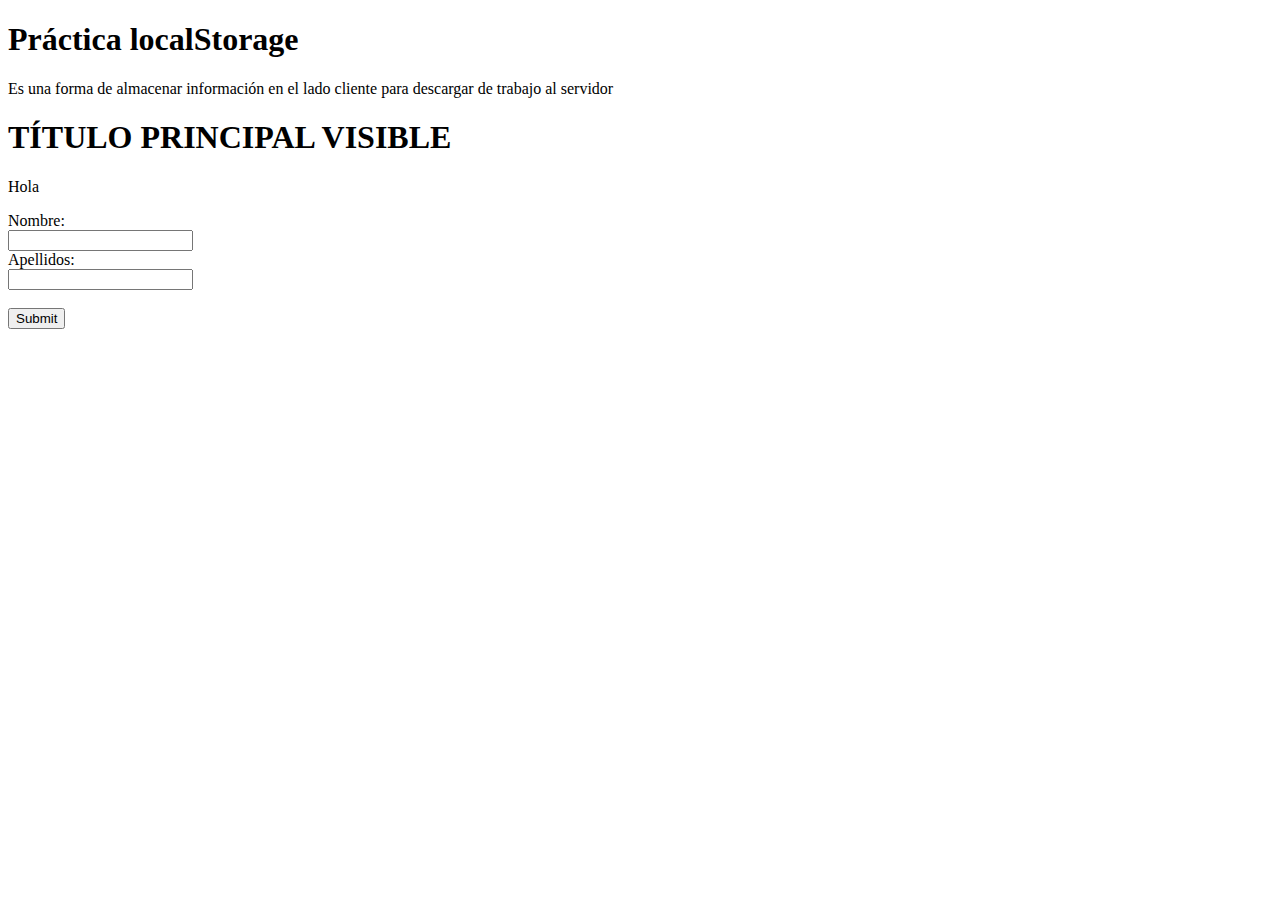
<file: Ejercicios/PrácticaLocalStorage.html>
<!DOCTYPE html>
<html lang="es">


<head>
    <title>Práctica Local Storage</title>
    <meta charset="UTF-8" />

    <style>
        /* aquí estilos aplicados solo a esta pagina */
    </style>
    <script>


    </script>
</head>


<body>

    <header>
        <h1>Práctica localStorage</h1>
        <p>Es una forma de almacenar información en el lado cliente para descargar de trabajo al servidor</p>
    </header>



    <main>
        <h1>TÍTULO PRINCIPAL VISIBLE</h1>
        <!--Un solo h1 en cada página, por motivos de posicionamiento web-->


        <p id="mensaje">Hola</p>

        <form name="miFormulario" onsubmit="return guardar()">
            <label for="fname">Nombre:</label><br>
            <input type="text" id="fname" name="fname"><br>
            <label for="lname">Apellidos:</label><br>
            <input type="text" id="lname" name="lname"><br><br>
            <input type="submit">
        </form>

    </main>

    <script type="text/javascript">
        function guardar() {
            if (typeof (Storage) !== "undefined") {
                //Storage
                //var x = document.forms["miFormulario"]["lname"].value;
                sessionStorage.setItem("nombre", document.forms["miFormulario"]["fname"].value);
                //Retrieve
                document.getElementById('mensaje').innerHTML = sessionStorage.getItem("nombre");
            } else {
                document.getElementById('mensaje').innerHTML = "Este navegador no soporta web storage";
            }
            //con false paramos el submit que evita que nos borre la información que teniamos de antes (nombre y apellidos)
            return false;
        }

    </script>
</body>

</html>
</file>
<file: CSS/styles.css>
body{
  margin: 0;
  background-color: #474747;
  color: white;
  font-family: 'Alata';
  font-size: 14px;
}

a:link, a:visited{
  text-decoration:none;
  color:white;
}
li{
  margin: 12px 0 12px 0;
}
a:hover{
  color: #DE6709;
}

.contenedor{
 padding: 100px 80px 50px 80px;
}

.logo{
  width:100px;
  margin-top:8px;
}

.linkNav {
  margin: auto;
  color: white;
  padding-top: 15px;
}

.contenidoCentrado{
     display:flex;
     height:100%;
     width:80%;
     margin: 60px auto 0 auto;
}
.encabezado{
     display:flex;

}
#navBar{
     font-size: 18px;
      width:100%;
      height: 60px;
      padding:0;
      background-color: black;
      position:fixed;
      display:flex;
      top:0;
}
</file>
